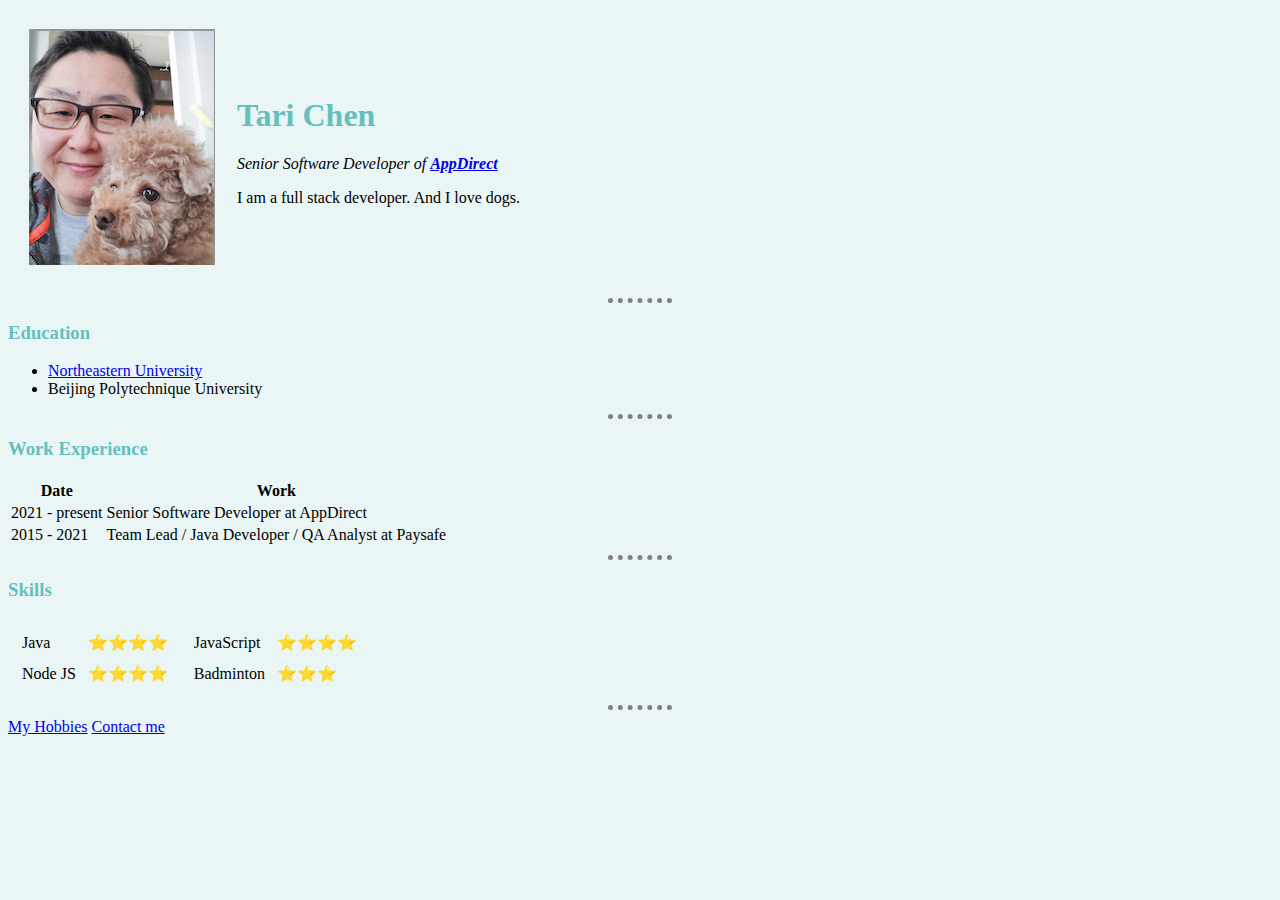
<file: index.html>
<!DOCTYPE html>
<html lang="en" dir="ltr">

<head>
  <meta charset="utf-8">
  <title>Tari's Personal Site</title>
  <link rel="stylesheet" href="css/styles.css">
</head>

<body>
  <table cellspacing="20">
    <tr>
      <td><img src="images/tari_chen.png", alt="tari profile picture"></td>
      <td><h1>Tari Chen</h1>
      <p><em>Senior Software Developer of <strong><a href="http://www.appdirect.com">AppDirect</a></strong></em></p>
      <p>I am a full stack developer. And I love dogs. </p>
    </td>
    </tr>
  </table>

  <hr>
  <h3>Education</h3>
  <ul>
    <li><a href="http://www.neu.edu">Northeastern University</a></li>
    <li>Beijing Polytechnique University</li>
  </ul>
  <hr>
  <h3>Work Experience</h3>
  <table >
    <thead>
      <tr>
        <th>Date</th>
        <th>Work</th>
      </tr>
    </thead>
    <tbody>
      <tr>
        <td>2021 - present</td>
        <td>Senior Software Developer at AppDirect</td>
      </tr>
      <tr>
        <td>2015 - 2021</td>
        <td>Team Lead / Java Developer / QA Analyst at Paysafe</td>
      </tr>
    </tbody>
  </table>
  <hr>
  <h3>Skills</h3>
  <table>
    <tr>
      <td>
        <table cellspacing="10">
          <tr>
            <td>Java</td>
            <td>⭐️⭐️⭐️⭐️</td>
          </tr>
          <tr>
            <td>Node JS</td>
            <td>⭐⭐⭐⭐</td>
          </tr>
        </table>
      </td>
      <td>
        <table cellspacing="10">
          <tr>
            <td>JavaScript</td>
            <td>⭐⭐⭐⭐</td>
          </tr>
          <tr>
            <td>Badminton</td>
            <td>⭐⭐⭐</td>
          </tr>
        </table>
      </td>
    </tr>
  </table>
  <hr>
  <a href="hobbies.html">My Hobbies</a>
  <a href="contact.html">Contact me</a>
</body>

</html>
</file>
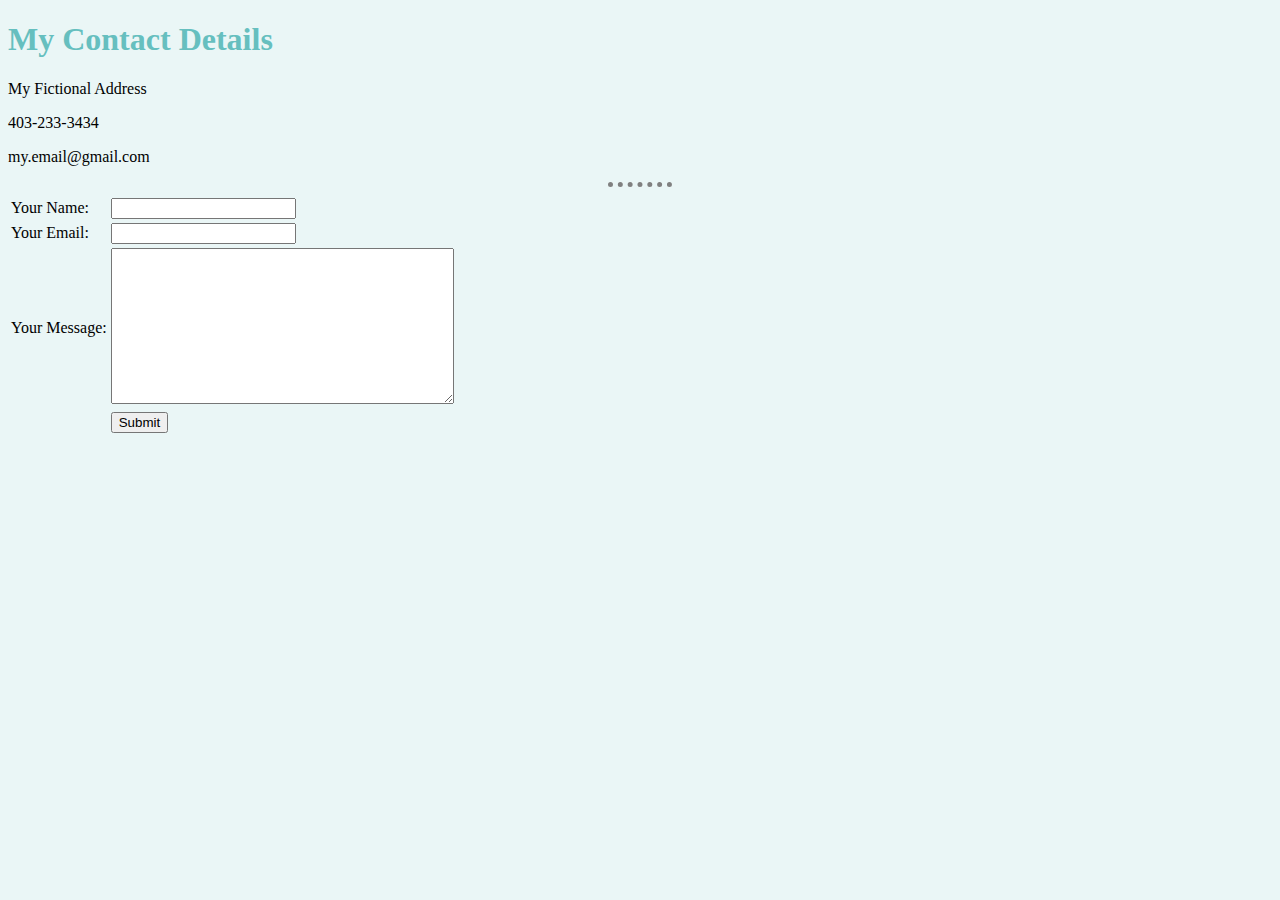
<file: contact.html>
<!DOCTYPE html>
<html lang="en" dir="ltr">

<head>
  <meta charset="utf-8">
  <title>Contact Me</title>
  <link rel="stylesheet" href="css/styles.css">
</head>

<body>
  <h1>My Contact Details</h1>
  <p>My Fictional Address</p>
  <p>403-233-3434</p>
  <p>my.email@gmail.com</p>
  <hr>
  <form class="" action="mailto:tari.chen@appdirect.com" method="post" enctype="text/plain">
    <table>
      <tr>
        <td><label>Your Name: </label></td>
        <td><input type="text" name="yourName"></td>
      </tr>
      <tr>
        <td><label>Your Email: </label></td>
        <td><input type="email" name="yourEmail"></td>
      </tr>
      <tr>
        <td><label>Your Message: </label></td>
        <td><textarea name="yourMessage" cols="40" rows="10"></textarea></td>
      </tr>
      <tr>
        <td></td>
        <td><input type="submit" name=""></td>
      </tr>
    </table>
  </form>
</body>

</html>
</file>
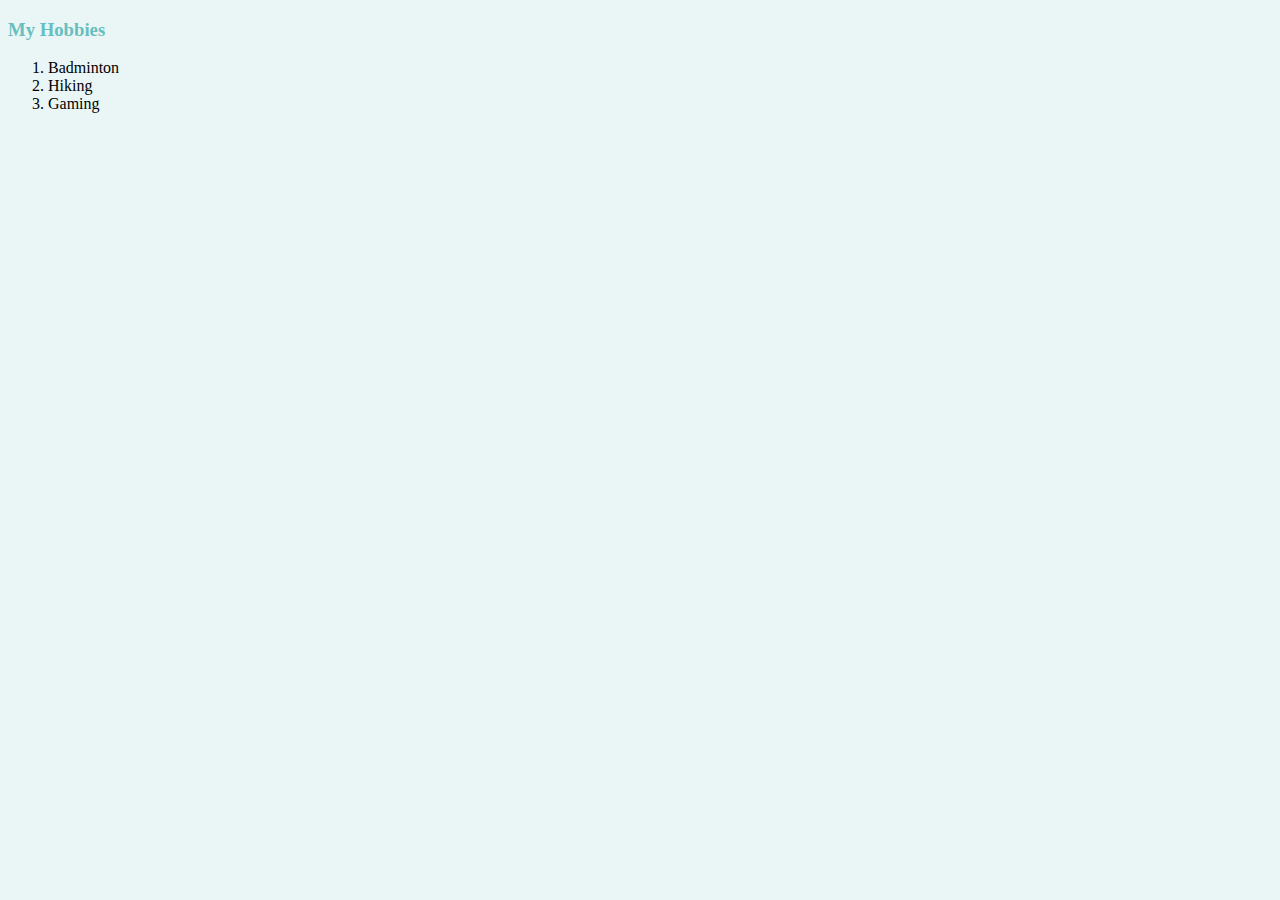
<file: hobbies.html>
<!DOCTYPE html>
<html lang="en" dir="ltr">
  <head>
    <meta charset="utf-8">
    <title>My Hobbies</title>
    <link rel="stylesheet" href="css/styles.css">
  </head>
  <body>
    <h3>My Hobbies</h3>
    <ol>
      <li>Badminton</li>
      <li>Hiking</li>
      <li>Gaming</li>
    </ol>
  </body>
</html>
</file>
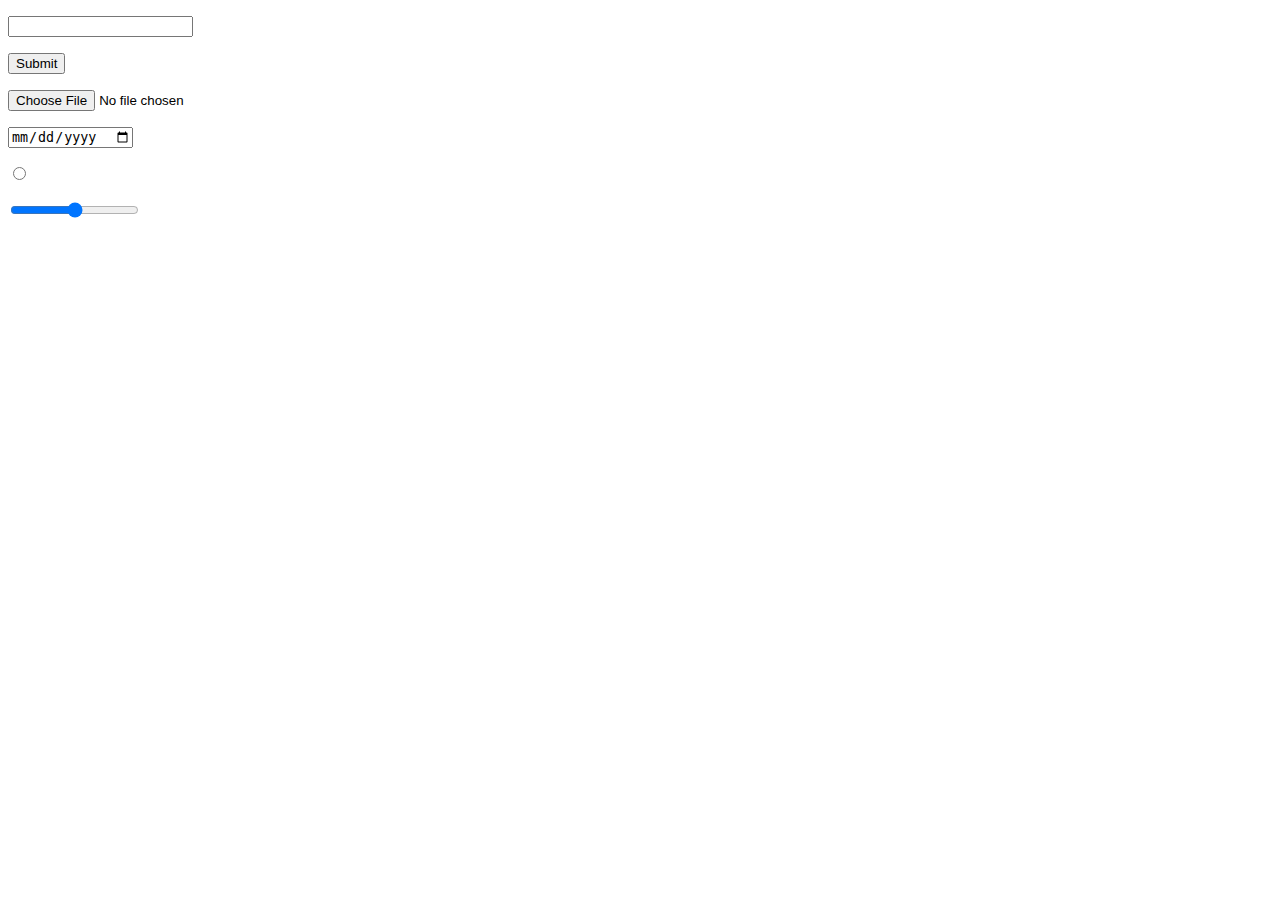
<file: input.html>
<!DOCTYPE html>
<html lang="en" dir="ltr">
  <head>
    <meta charset="utf-8">
    <title>HTML Inputs</title>
  </head>
  <body>
    <form class="" action="index.html" method="post">
      <p><input type="text" name="" value=""></p>
      <p><input type="submit" name=""></p>
      <p><input type="file" name="" value=""></p>
      <p><input type="date" name="" value=""></p>
      <p><input type="radio" name="" value=""></p>
      <p><input type="range" name="" value=""></p>
    </form>
  </body>
</html>
</file>
<file: css/styles.css>
body {
  background-color: #EAF6F6;
}

h1 {
  color: #66BFBF;
}

h3 {
  color:#66BFBF;
}

hr {
  border-style: dotted none none none;
  border-color: grey;
  border-width: 5px;
  width:5%
}
</file>
